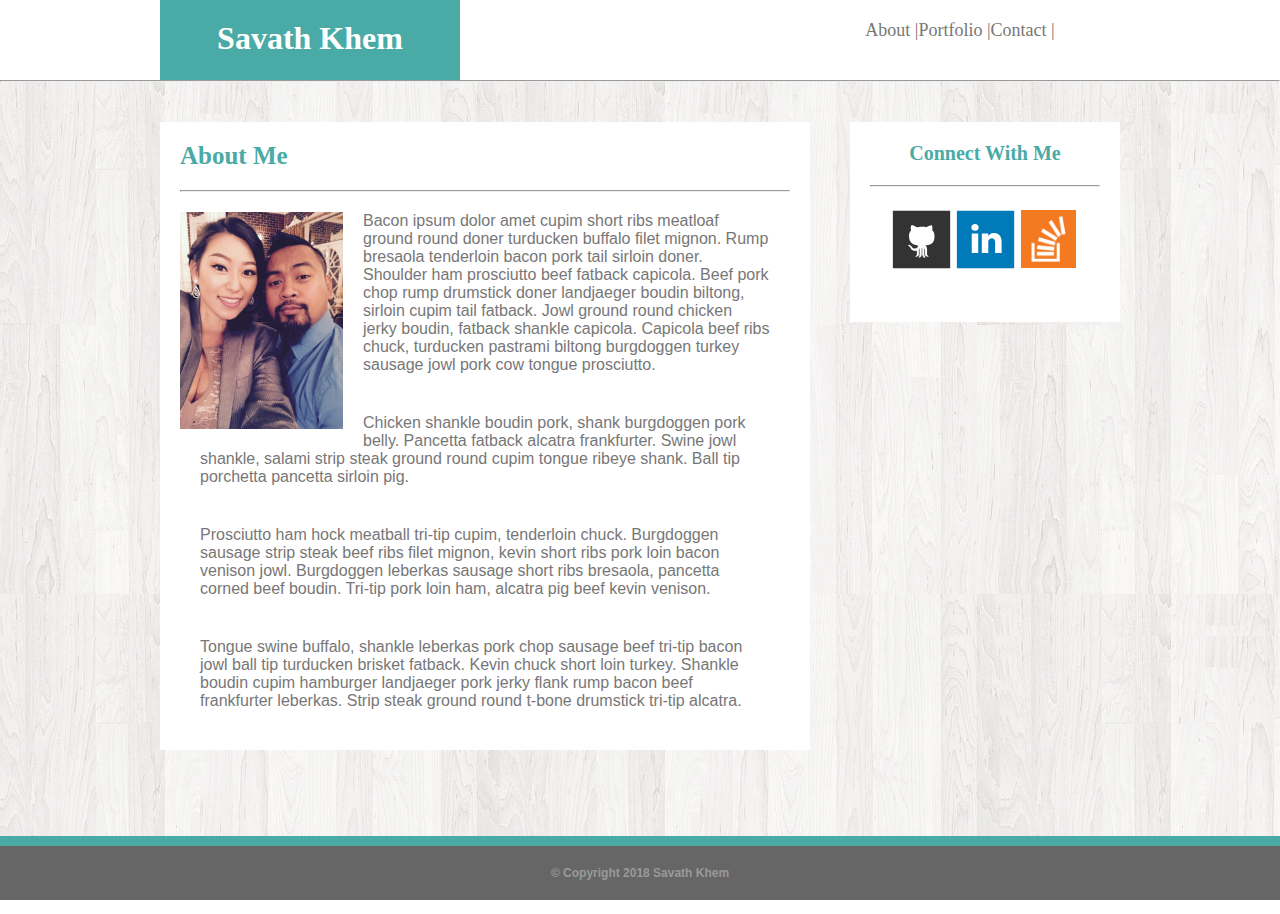
<file: index.html>
<!DOCTYPE html>
<html lang="en">
<head>
    <meta charset="UTF-8">
    <meta name="viewport" content="width=device-width, initial-scale=1.0">
    <meta http-equiv="X-UA-Compatible" content="ie=edge">

    <link rel="stylesheet" type="text/css" href="assets\css\style.css">

    <title>Student Bio</title>
</head>
<body>
        

    <div class="container1">

            <div id="header">
            <h1>Savath Khem</h1>
                </div>

                    <div id="menu">
                    <h2><a href="index.html">About |</a><a href="portfolio.html">Portfolio |</a><a href="contact.html">Contact |</a></h2>
                    </div>
    </div>

    <hr>

<section>
    <div class="container2">

            <div id="content">
                <h3>About Me</h3>
                <hr>
                <img src="assets\image\13227469_10209819523831767_105147647415232087_o.jpg" alt="The Khems" id="img">
                <p>Bacon ipsum dolor amet cupim short ribs meatloaf ground round doner turducken buffalo filet mignon. Rump bresaola tenderloin bacon pork tail sirloin doner. Shoulder ham prosciutto beef fatback capicola. Beef pork chop rump drumstick doner landjaeger boudin biltong, sirloin cupim tail fatback. Jowl ground round chicken jerky boudin, fatback shankle capicola. Capicola beef ribs chuck, turducken pastrami biltong burgdoggen turkey sausage jowl pork cow tongue prosciutto.</p>
                    
                <p>Chicken shankle boudin pork, shank burgdoggen pork belly. Pancetta fatback alcatra frankfurter. Swine jowl shankle, salami strip steak ground round cupim tongue ribeye shank. Ball tip porchetta pancetta sirloin pig.</p>

                <p>Prosciutto ham hock meatball tri-tip cupim, tenderloin chuck. Burgdoggen sausage strip steak beef ribs filet mignon, kevin short ribs pork loin bacon venison jowl. Burgdoggen leberkas sausage short ribs bresaola, pancetta corned beef boudin. Tri-tip pork loin ham, alcatra pig beef kevin venison.</p>

                <p>Tongue swine buffalo, shankle leberkas pork chop sausage beef tri-tip bacon jowl ball tip turducken brisket fatback. Kevin chuck short loin turkey. Shankle boudin cupim hamburger landjaeger pork jerky flank rump bacon beef frankfurter leberkas. Strip steak ground round t-bone drumstick tri-tip alcatra.</p>


            </div>

                <div id="social">
                <h4>Connect With Me</h4>
                <hr>
                <div id="socialcontent">
                    <a href="https://github.com/savathkhem" target="_blank">
                        <img src="assets\image\if_github_square_107105.svg" alt="github" id="icon">
                    </a>

                    <a href="https://www.linkedin.com/in/savath-khem-25398253/" target="_blank">
                        <img src="assets\image\if_linkedin_square_color_107091.svg" alt="linkedin" id="icon">
                    </a>

                    <a href="https://stackoverflow.com/users/9182621/savathkhem" target="_blank">
                    <img src="assets\image\if_overflow_334695.png" alt="stack overflow" id="icon2" >
                    </a>

                </div>
                
                </div>

            </div>

            <div class="container3">
                </div>
</section>




<footer>
    <hr id="hr">
    <section id="footer">
        <strong><p id="footerfont">&#169; Copyright 2018 Savath Khem</p></strong>
    </section>
</footer>


</body>
</html>
</file>
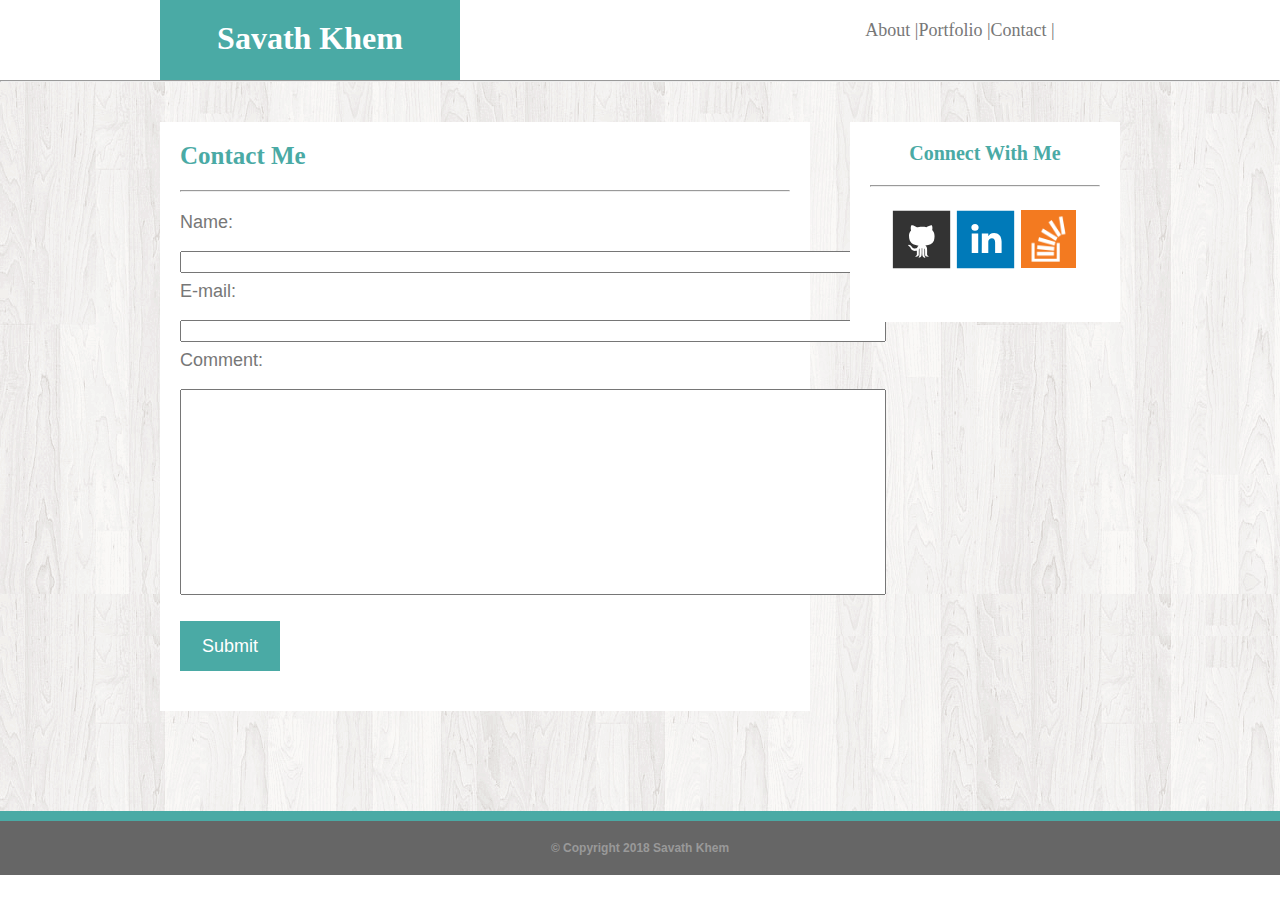
<file: contact.html>
<!DOCTYPE html>
<html lang="en">
<head>
    <meta charset="UTF-8">
    <meta name="viewport" content="width=device-width, initial-scale=1.0">
    <meta http-equiv="X-UA-Compatible" content="ie=edge">

    <link rel="stylesheet" type="text/css" href="assets\css\style.css">

    <title>Student Bio</title>
</head>
<body>
        

    <div class="container1">

            <div id="header">
            <h1>Savath Khem</h1>
                </div>

                    <div id="menu">
                    <h2><a href="index.html">About |</a><a href="portfolio.html">Portfolio |</a><a href="contact.html">Contact |</a></h2>
                    </div>
    </div>

    <hr>

<section>
    <div class="container2">

            <div id="content">
                <h3>Contact Me</h3>
                <hr>
                
                
                
                    <form id="form" action="mailto:savath.khem@live.com" method="post" enctype="text/plain">
                    <h5>Name:</h5><br>
                    <input type="text" name="name" size="93px" style="margin-bottom: 8px;"><br>
                    <h5>E-mail:</h5><br>
                    <input type="text" name="mail" size="93px" style="margin-bottom: 8px;"><br>
                    <h5>Comment:</h5><br>
                    <input type="text" name="comment" size="93px " style="height: 206px; margin-bottom: 8px;"><br><br>
                    <input type="submit" value="Submit" class="button">
                    </form>
                






            </div>

                <div id="social">
                <h4>Connect With Me</h4>
                <hr>
                    <div id="socialcontent">
                        <a href="https://github.com/savathkhem" target="_blank">
                            <img src="assets\image\if_github_square_107105.svg" alt="github" id="icon">
                        </a>

                        <a href="https://www.linkedin.com/in/savath-khem-25398253/" target="_blank">
                            <img src="assets\image\if_linkedin_square_color_107091.svg" alt="linkedin" id="icon">
                        </a>

                        <a href="https://stackoverflow.com/users/9182621/savathkhem" target="_blank">
                        <img src="assets\image\if_overflow_334695.png" alt="stack overflow" id="icon2" >
                        </a>

                    </div>
                
                </div>

            </div>

            <div class="container3">
                </div>
</section>






<footer>
    <hr id="hr">
    <section id="footer">
        <strong><p id="footerfont">&#169; Copyright 2018 Savath Khem</p></strong>
    </section>
</footer>


</body>
</html>
</file>
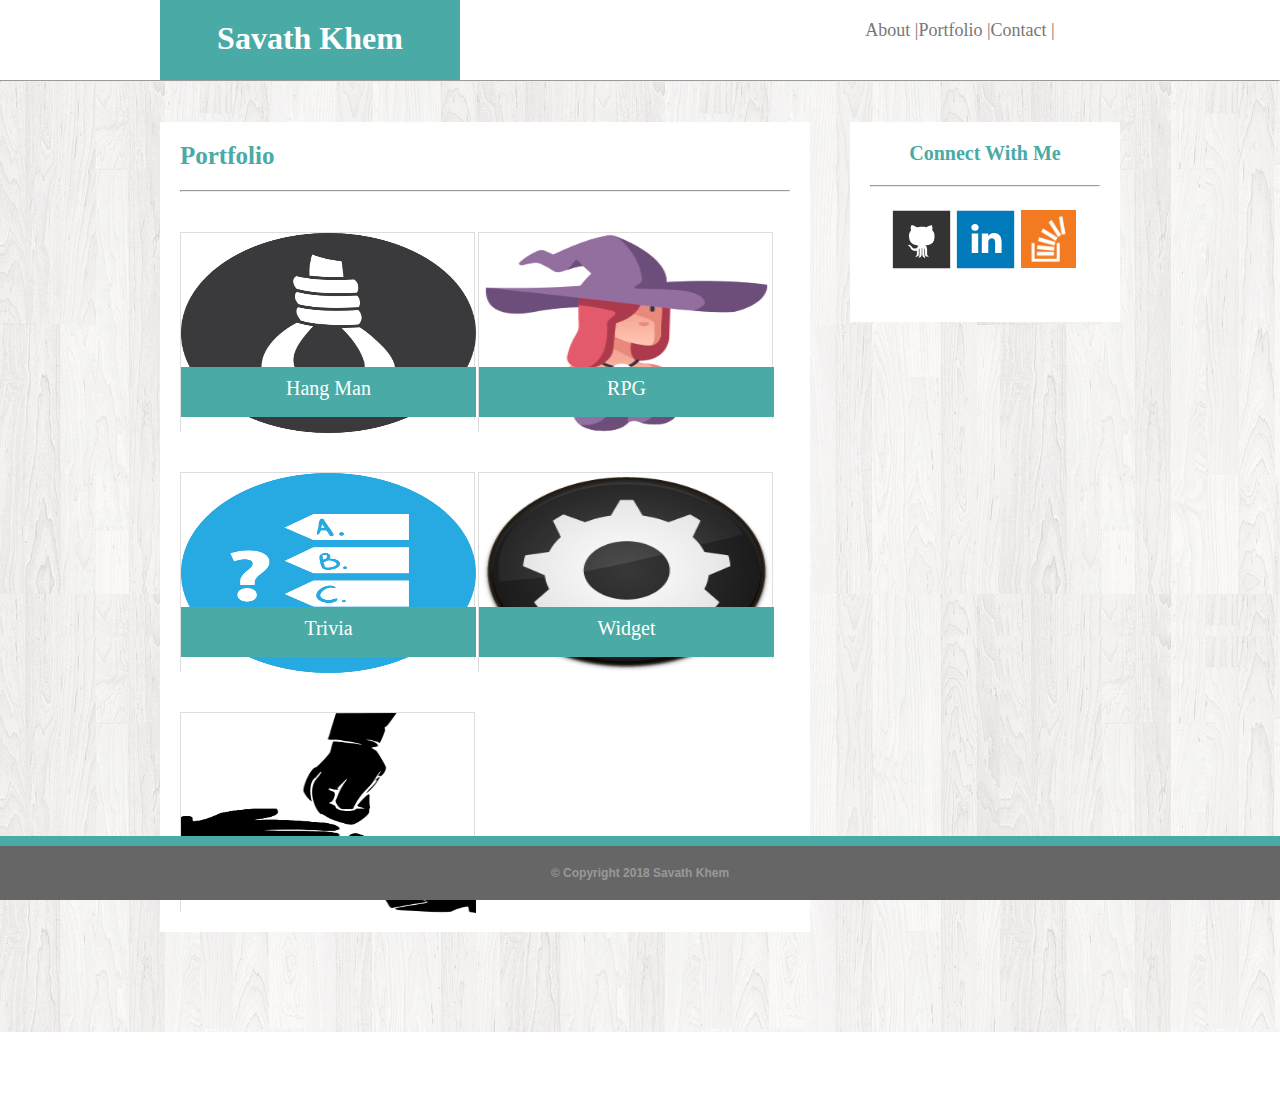
<file: portfolio.html>
<!DOCTYPE html>
<html lang="en">
<head>
    <meta charset="UTF-8">
    <meta name="viewport" content="width=device-width, initial-scale=1.0">
    <meta http-equiv="X-UA-Compatible" content="ie=edge">

    <link rel="stylesheet" type="text/css" href="assets\css\style.css">
    <link rel="stylesheet" type="text/css" href="assets\css\portfolio.css">

    <title>Student Bio</title>
</head>
<body>
        

    <div class="container1">

            <div id="header">
            <h1>Savath Khem</h1>
                </div>

                    <div id="menu">
                    <h2><a href="index.html">About |</a><a href="portfolio.html">Portfolio |</a><a href="contact.html">Contact |</a></h2>
                    </div>
    </div>

    <hr>

<section>
    <div class="container2">

            <div id="content">
                <h3>Portfolio</h3>
                <hr>
                

                    <div class="portsection" id="right">
                        <a href="#">
                            <img src="assets\image\if_Hangman-Game-grey_190312.png" alt="hang man" id="portimage">
                        </a>
                        <div id="portcontent">Hang Man</div>
                    </div>

                    <div class="portsection">
                        <a href="#">
                            <img src="assets\image\if_Sorceress_2913112.png" alt="rpg" id="portimage">
                            <div id="portcontent">RPG</div>
                        </a>
                    </div>

                    <div class="portsection" id="right">
                        <a href="#">
                            <img src="assets\image\tkkjyymqqmauyxhiqski.png" alt="trivia" id="portimage">
                            <div id="portcontent">Trivia</div>
                        </a>
                    </div>

                    <div class="portsection">
                        <a href="#">
                            <img src="assets\image\widget.png" alt="widget" id="portimage">
                            <div id="portcontent">Widget</div>
                        </a>
                    </div>

                    <div class="portsection" id="right">
                        <a href="#">
                            <img src="assets\image\rock-paper-scissors-156171_1280.png" alt="rock paper scissors" id="portimage">
                            <div id="portcontent">Rock Paper Scissors</div>
                        </a>
                    </div>


                
            </div>

                <div id="social">
                <h4>Connect With Me</h4>
                <hr>
                    <div id="socialcontent">
                        <a href="https://github.com/savathkhem" target="_blank">
                            <img src="assets\image\if_github_square_107105.svg" alt="github" id="icon">
                        </a>

                        <a href="https://www.linkedin.com/in/savath-khem-25398253/" target="_blank">
                            <img src="assets\image\if_linkedin_square_color_107091.svg" alt="linkedin" id="icon">
                        </a>

                        <a href="https://stackoverflow.com/users/9182621/savathkhem" target="_blank">
                        <img src="assets\image\if_overflow_334695.png" alt="stack overflow" id="icon2" >
                        </a>

                    </div>
                
                </div>

            </div>

            <div class="container3">
                </div>
</section>




<footer>
    <hr id="hr">
    <section id="footer">
        <strong><p id="footerfont">&#169; Copyright 2018 Savath Khem</p></strong>
    </section>
</footer>


</body>
</html>
</file>
